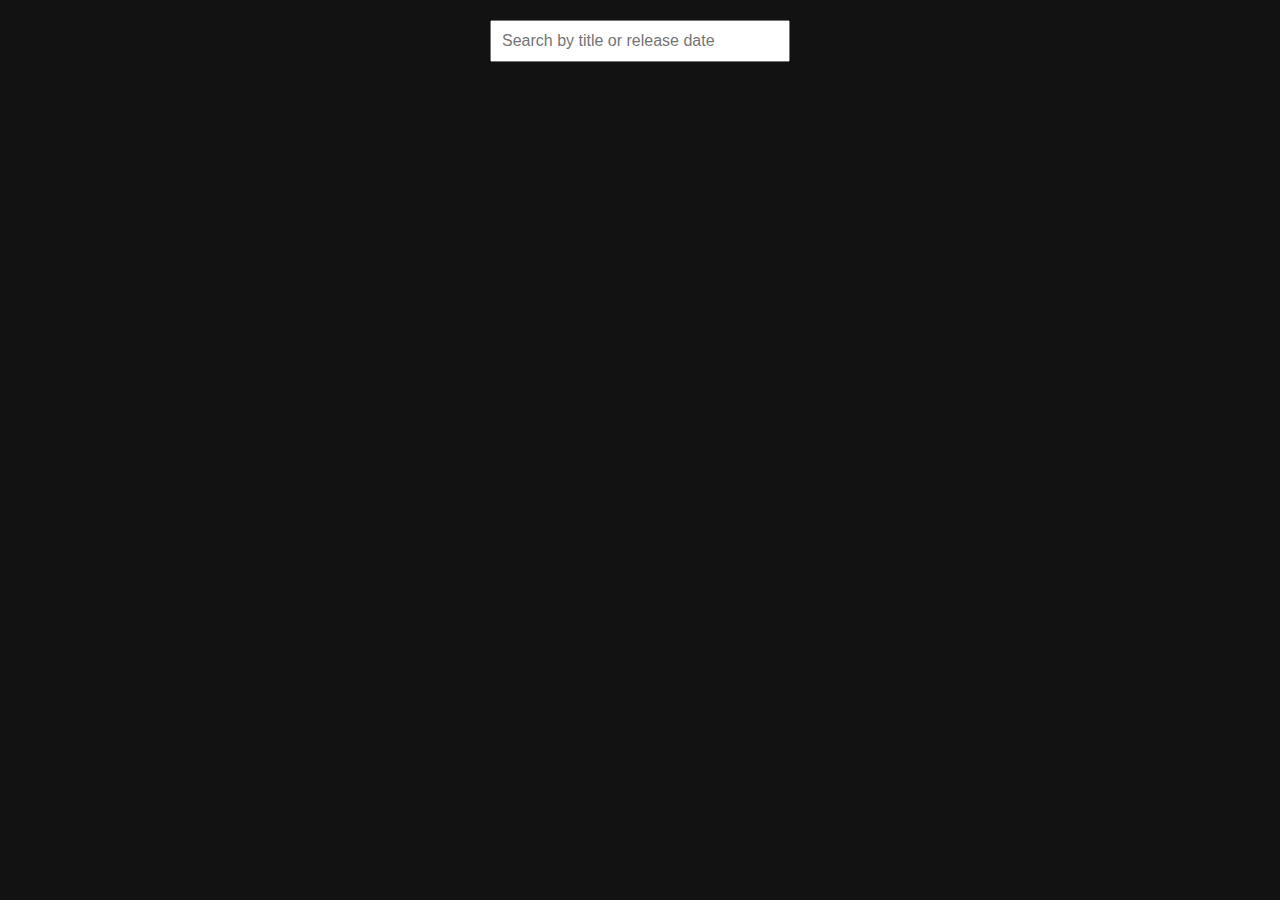
<file: index.html>
<!DOCTYPE html>
<html lang="en">
  <head>
    <meta charset="UTF-8" />
    <meta name="viewport" content="width=device-width, initial-scale=1.0" />
    <link rel="stylesheet" href="styles.css" />
    <title>Studio Ghibli Films</title>
  </head>
  <body>
    <header>
      <input
        type="text"
        id="searchBar"
        placeholder="Search by title or release date"
      />
    </header>
    <main id="filmography"></main>
    <script src="script.js"></script>
  </body>
</html>
</file>
<file: styles.css>
@import url('https://fonts.googleapis.com/css2?family=Belanosima&family=Montserrat&family=Nunito&family=Roboto&display=swap');

* {
  padding: 0;
  margin: 0;
  box-sizing: border-box;
}

/*fonts: font-family: 'Belanosima', sans-serif;*/

body {
  font-family: Arial, sans-serif;
  background-color: #121212;
  font-family: 'Belanosima', sans-serif;
}

header {
  background-color: #121212;
  padding: 20px;
  text-align: center;
}

#searchBar {
  width: 300px;
  padding: 10px;
  font-size: 16px;
}

#filmography {
  display: flex;
  flex-wrap: wrap;
  justify-content: center;
  padding: 20px;
}

.film-details-container {
  max-width: 800px;
  display: flex;
  margin: auto;
  margin-top: 12px;
}

.film-details-container p {
  padding: 4px;
}

.film-details-container img {
  max-width: 100%;
  height: auto;
  margin: 20px 0;
  border-radius: 6px;
}

#filmDetails {
  color: #FFFFFF;
  margin-bottom: 16px;
}

.film-thumbnail {
  width: 200px;
  margin: 10px;
  border-radius: 5px;
  cursor: pointer;
}

.film-thumbnail img {
  width: 100%;
  height: auto;
  border-radius: 5px 5px 0 0;
}

.film-thumbnail .film-info {
  padding: 10px;
}

.film-thumbnail .film-title {
  font-weight: bold;
  margin: 0;
  color: #FFFFFF;
  padding-bottom: 6px;
}

.film-thumbnail .film-date {
  font-size: 14px;
  color: #777;
}

.film-thumbnail .film-runtime {
  font-size: 14px;
  color: #777;
}

.film-thumbnail:hover {
  background: #000000;
  box-shadow: 0 0 40px #FFFFFF;
}
</file>
